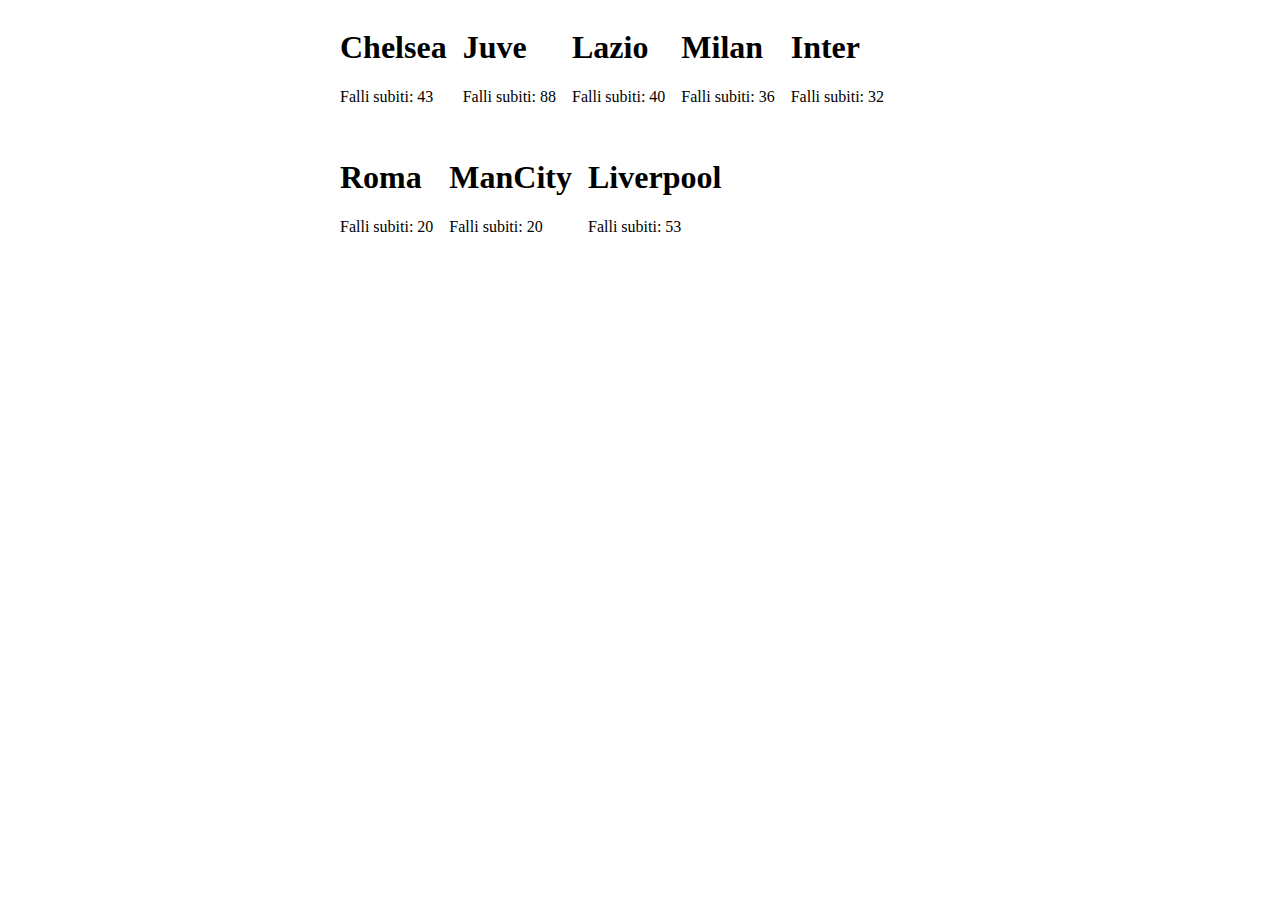
<file: snack6/index.html>
<!DOCTYPE html>
<html lang="en">
<head>
    <meta charset="UTF-8">
    <meta name="viewport" content="width=device-width, initial-scale=1.0">
    <title>snack 6</title>
    <link rel="stylesheet" href="./style.css">
</head>
<body>

    <div class="container">

    </div>
    

    <script src="./main.js"></script>
</body>
</html>
</file>
<file: snack6/style.css>
.container{
    width: 600px;
    margin: auto;
    display: flex;
    flex-wrap: wrap;
    gap: 1rem;

}
</file>
